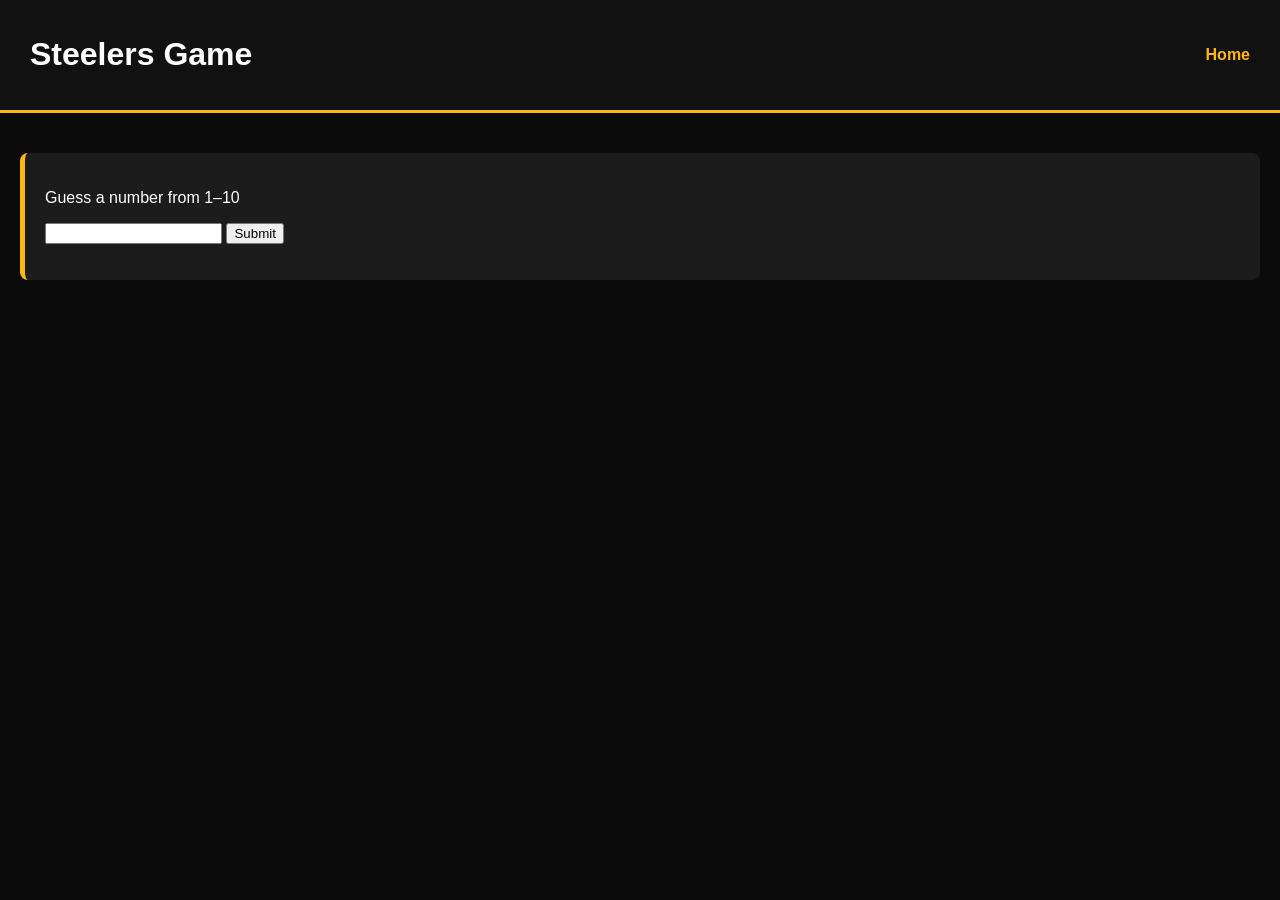
<file: app.html>
<!DOCTYPE html>
<html>
<head>
    <title>Steelers Game</title>
    <link rel="stylesheet" href="styles.css">
</head>

<body>

<div class="navbar">
    <h1>Steelers Game</h1>
    <a href="index.html">Home</a>
</div>

<div class="container">
    <div class="card">
        <p>Guess a number from 1–10</p>
        <input type="number" id="guess">
        <button onclick="check()">Submit</button>
        <p id="result"></p>
    </div>
</div>

<script>
let number = Math.floor(Math.random() * 10) + 1;

function check() {
    let guess = document.getElementById("guess").value;

    if (guess == number) {
        document.getElementById("result").innerText = "Touchdown! You got it!";
    } else {
        document.getElementById("result").innerText = "Try again!";
    }
}
</script>

</body>
</html>
</file>
<file: styles.css>
body {
    margin: 0;
    font-family: Arial, sans-serif;
    background-color: #0b0b0b;
    color: white;
}

/* NAVBAR */
.navbar {
    display: flex;
    justify-content: space-between;
    align-items: center;
    background-color: #111;
    padding: 15px 30px;
    border-bottom: 3px solid #FFB612;
}

.logo-section {
    display: flex;
    align-items: center;
    gap: 10px;
}

.navbar a {
    color: #FFB612;
    margin-left: 20px;
    text-decoration: none;
    font-weight: bold;
}

/* HERO */
.hero {
    background: url("https://upload.wikimedia.org/wikipedia/commons/2/2f/Steelers_vs_Ravens_2015.jpg") center/cover;
    height: 300px;
    display: flex;
    flex-direction: column;
    justify-content: center;
    padding-left: 40px;
}

.hero h2 {
    font-size: 40px;
    color: #FFB612;
}

/* CONTENT */
.container {
    padding: 20px;
}

.card {
    background-color: #1c1c1c;
    padding: 20px;
    margin: 20px 0;
    border-left: 5px solid #FFB612;
    border-radius: 8px;
}

/* PLAYERS */
.players {
    display: flex;
    gap: 20px;
    flex-wrap: wrap;
}

.player {
    background-color: #111;
    padding: 10px;
    border-radius: 8px;
    width: 200px;
    text-align: center;
}

.player img {
    width: 100%;
    border-radius: 6px;
}

.player h3 {
    color: #FFB612;
}
</file>
